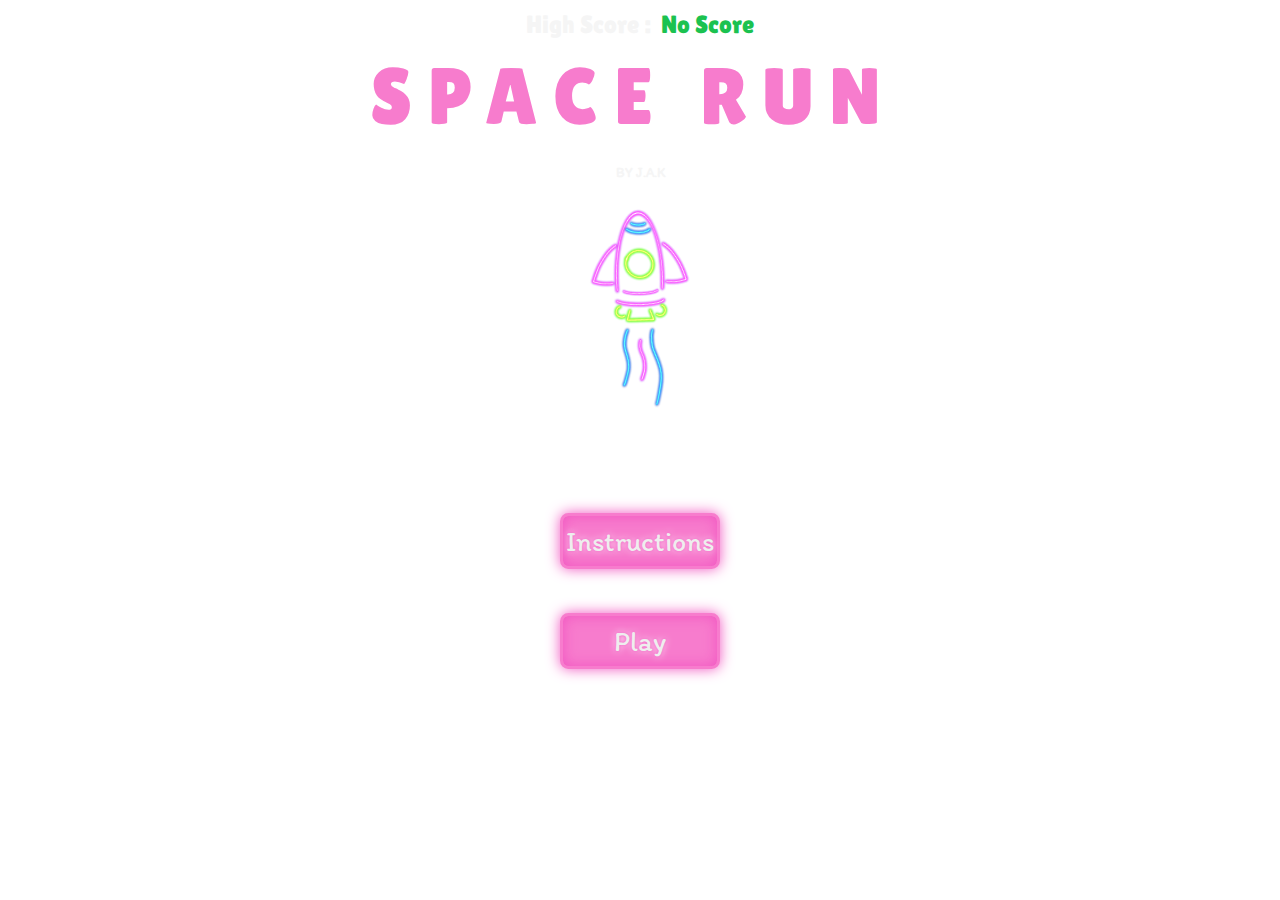
<file: index.html>
<!DOCTYPE html>
<html lang="en">
<head>
    <link href='https://fonts.googleapis.com/css?family=Lilita One' rel='stylesheet'>
    <link href='https://fonts.googleapis.com/css?family=Itim' rel='stylesheet'>
    <link rel="stylesheet" href="index.css">
    <meta charset="UTF-8">
    <meta name="viewport" content="width=device-width, initial-scale=1.0">
    <script src="index.js" defer></script>
    <title>SPACERUN</title>
</head>
<body>
    
    <audio autoplay>
        <source src="Sound&Pics/LastBallSong.mp3">
    </audio>
    <audio id="gameover" src="Sound&Pics/gameover.mp3"></audio>
    <audio id="balltap" src="Sound&Pics/balltap.mp3"></audio>

    <div id="pause-main">
        <div class="pause" id="pause">
            <div class="pause1"><img id="pause2" src="Sound&Pics/pause.svg" alt="Pause" onclick="gamePaused(); gamePause()"></div>
        </div>
        <div class="pause" id="home">
            <div class="home1"><img id="home2" src="Sound&Pics/home.svg" alt="Home" onclick="mainMenu()"></div>
        </div>
    </div>
    <div id="game-over">
        <div id="over">Game Over <div id ='tapHome'>"Click on home"</div></div>
    </div>
    <div id="game-paused">
        <img id="play" src="Sound&Pics/play.png" alt="Play" onclick="gameResumed(); gamePause()">
    </div>
    <div id="main">
        <div id="high-score">High Score : <div id='points'></div></div>
        <div id="title"><span>SPACE RUN</span></div>
        <div id="coders"><h5>BY J.A.K</h5></div>
        <img id="rocket" src="Sound&Pics/rocket.png">
        <div id="play-main"><button  class="play-main1"  alt="Play" onclick="gameStart(); startGame()">Play</div>
        <div id="howTo"><button class="play-main1" onclick="window.location.href = 'instructions.html';" >Instructions</div>
    </div>
</body>
</html>
</file>
<file: index.css>
body {
    margin: 0;
    display: flex;
    justify-content: center;
    background-image:url(https://images.pond5.com/simple-star-space-background-effect-footage-023768280_prevstill.jpeg);
    z-index: 0;
}

#high-score {
    font-family: 'Lilita One';
}

#points {
    color: #1BC250;
    animation: animatePoints 200s ease-in infinite;
    margin-left: 10px;
}
@keyframes animatePoints {
  from {
    text-shadow: 0 0 20px#0EAA3E;
  }
  to {
    text-shadow: 0 0 30px #0EAA3E, 
                0 0 10px #0EAA3E 
  }
}
#title{
    font-family: 'Lilita One';
    animation: animate 200s ease-in infinite;
    color:#F77CCD;
    font-size: 5rem;
    letter-spacing: 1rem;
    margin-top: 50px
}

@keyframes animate {
    from {
      text-shadow: 0 0 20px #F155C1;
    }
    to {
      text-shadow: 0 0 30px #F155C1, 
                  0 0 10px #F155C1 
    }
    }

#pause-main{
    display: flex;
    height: 100%;
    position: absolute;
    justify-content: center;
    font-family: 'Monoton';
    z-index: 2;
    -moz-user-select: none !important;
    -webkit-user-select: none !important;
    
}
#pause{
    display: none;
    flex-direction: row;
    top: 20px;
    margin-left: -20px;
    position: absolute;
    justify-content: flex-end;
}
#pause2{
    width: 50px;
}

#pause2:hover{
    cursor: pointer;
    transform: scale(1.2);
    transition: 0.5s;
}
#home{
    display: none;
    flex-direction: row;
    top: 20px;
    margin-left: -20px;
    position: absolute;
    justify-content: flex-end;
}
#home2 {
    width: 50px;
}

#home2:hover{
    cursor: pointer;
    transform: scale(1.2);
    transition: 0.5s;
}
canvas{
    align-items: center;
    justify-content: center;
    display: flex;
}
#game-paused{
    display: none;
    height: 100%;
    position: absolute;
    justify-content: center;
    align-items: center;
    z-index: 3;
    background-color: rgb(59, 59, 59, 0.6);
    -moz-user-select: none !important;
    -webkit-user-select: none !important;
}
#play{
    height: 200px;
    position: absolute;
    z-index: 3;
}
#play:hover{
    cursor: pointer;
    transform: scale(1.2);
    transition: 1.2s;
}
#game-over{
    display: none;
    height: 100%;
    position: absolute;
    justify-content: center;
    align-items: center;
    z-index: 2;
    background-color: rgb(59, 59, 59, 0.7);
    -moz-user-select: none !important;
    -webkit-user-select: none !important;
}
#over{
    color: red;
    font-family: 'Monoton';
    font-size: 50px;
    text-align: center;
    height: 200px;
    position: absolute;
    z-index: 2;
}

#main{
    display: block;
    height: 100%;
    position: absolute;
    color: whitesmoke;

    
    -webkit-user-select: none !important;
}

#play-main{
    height: 50%;
    width: 100%;
    position: absolute;
    display: flex;
    justify-content: center;
    align-items: center;
    z-index: 3;
}

#howTo{
    height: 50%;
    width: 100%;
    position: absolute;
    display: flex;
    justify-content: center;
    align-items: center;
    margin-top: -100px; 
}
.play-main1{
    z-index: 3;
    position: absolute;
    animation-name: pulse_animation;
    animation-duration: 5000ms;
    animation-iteration-count: infinite;
    animation-timing-function: linear; 
    background-color:#F77CCD;
    font-family: 'Itim';
    font-size: 1.75rem;
    cursor: pointer;
    text-decoration: none;
    border: #F77CCD 0.125em solid;
    color: #eee;
    display: flex;
    align-items: center;
    justify-content: center;
    padding: 0.25em .7em;
    height: 3.5rem;
    width: 10rem;
    border-radius: .3em ;
    text-shadow: 0 0 0.125em #F155C1, 0 0 0.25em white;
    box-shadow: inset 0 0 .5em 0 #F155C1, 0 0 .5em 0 #F155C1;
}
@keyframes pulse_animation {
    0% { transform: scale(1); }
    12.5% { transform: scale(1.1); }
    25% { transform: scale(1); }
    37.5% { transform: scale(1.1); }
    50% { transform: scale(1); }
    62.5% { transform: scale(1.1); }
    75% { transform: scale(1); }
    87.5% { transform: scale(1.1); }
    100% { transform: scale(1);}
}

#rocket {
width: 200px;
height: 200px;
transform: rotate(-34deg);
margin-top: 10px;
margin-left: 175px;
}

#play-main1:hover{
    cursor: pointer;
    background-color: black;
    color: white;
}

#high-score{
    width: 100%;
    display: flex;
    position: absolute;
    top: 10px;
    font-size: 25px;
    justify-content: center;
}
#coders{
    font-family: itim;
    display: flex;
    justify-content: center;
}

#over {
    font-family: 'Lilita One';
    animation: animate 200s ease-in infinite;
    color:#F77CCD;
}
#tapHome{
    color: #1BC250;
    animation: animatePoints 200s ease-in infinite;
    font-size:20px;
    font-family: 'Itim';
}
</file>
